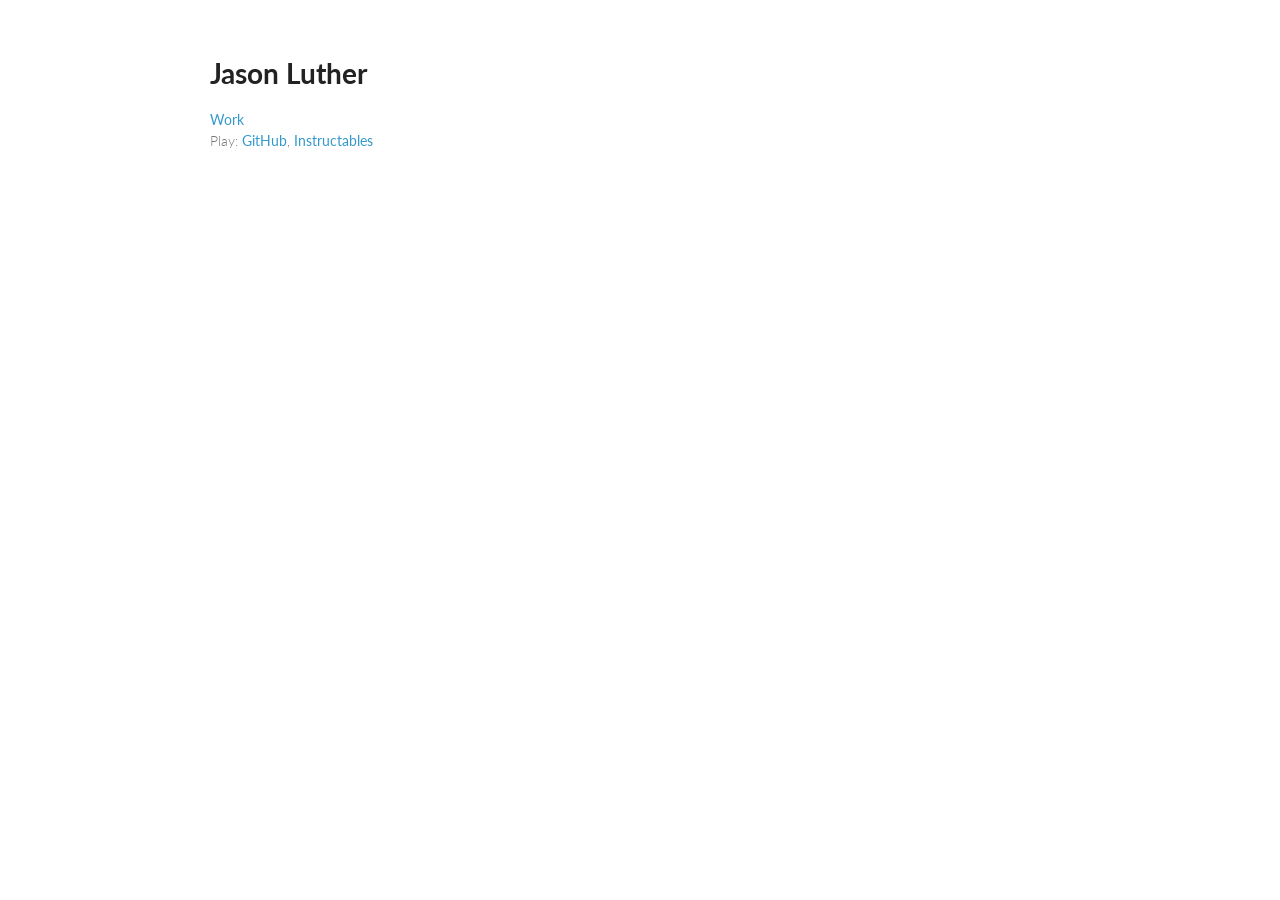
<file: index.html>
<!doctype html>
<html>
  <head>
    <meta charset="utf-8">
    <meta http-equiv="X-UA-Compatible" content="chrome=1">
    <title>Jason Luther</title>
    <link rel="stylesheet" href="stylesheets/styles.css">
    <link rel="stylesheet" href="stylesheets/pygment_trac.css">
    <meta name="viewport" content="width=device-width, initial-scale=1, user-scalable=no">
    <!--[if lt IE 9]>
    <script src="//html5shiv.googlecode.com/svn/trunk/html5.js"></script>
    <![endif]-->
  </head>
  <body>
    <div class="wrapper">
      <header>
        <h1>Jason Luther</h1>
        <p>
          <a href="https://www.linkedin.com/in/jasonlutherpm">Work</a><br/>
          Play: <a href="https://github.com/jasonluther">GitHub</a>, <a href="https://www.instructables.com/member/jasonluther/">Instructables</a><br/>
        </p>
      </header>
    </div>
    <script src="javascripts/scale.fix.js"></script>
  </body>
</html>
</file>
<file: stylesheets/styles.css>
@import url(https://fonts.googleapis.com/css?family=Lato:300italic,700italic,300,700);

body {
  padding: 50px;
  font:
    14px/1.5 Lato,
    "Helvetica Neue",
    Helvetica,
    Arial,
    sans-serif;
  color: #777;
  font-weight: 300;
}

h1,
h2,
h3,
h4,
h5,
h6 {
  color: #222;
  margin: 0 0 20px;
}

p,
ul,
ol,
table,
pre,
dl {
  margin: 0 0 20px;
}

h1,
h2,
h3 {
  line-height: 1.1;
}

h1 {
  font-size: 28px;
}

h2 {
  color: #393939;
}

h3,
h4,
h5,
h6 {
  color: #494949;
}

a {
  color: #39c;
  font-weight: 400;
  text-decoration: none;
}

a small {
  font-size: 11px;
  color: #777;
  margin-top: -0.6em;
  display: block;
}

.wrapper {
  width: 860px;
  margin: 0 auto;
}

blockquote {
  border-left: 1px solid #e5e5e5;
  margin: 0;
  padding: 0 0 0 20px;
  font-style: italic;
}

code,
pre {
  font-family:
    Monaco,
    Bitstream Vera Sans Mono,
    Lucida Console,
    Terminal;
  color: #333;
  font-size: 12px;
}

pre {
  padding: 8px 15px;
  background: #f8f8f8;
  border-radius: 5px;
  border: 1px solid #e5e5e5;
  overflow-x: auto;
}

table {
  width: 100%;
  border-collapse: collapse;
}

th,
td {
  text-align: left;
  padding: 5px 10px;
  border-bottom: 1px solid #e5e5e5;
}

dt {
  color: #444;
  font-weight: 700;
}

th {
  color: #444;
}

img {
  max-width: 100%;
}

header {
  width: 270px;
  float: left;
  position: fixed;
}

header ul {
  list-style: none;
  height: 40px;

  padding: 0;

  background: #eee;
  background: -moz-linear-gradient(top, #f8f8f8 0%, #dddddd 100%);
  background: -webkit-gradient(
    linear,
    left top,
    left bottom,
    color-stop(0%, #f8f8f8),
    color-stop(100%, #dddddd)
  );
  background: -webkit-linear-gradient(top, #f8f8f8 0%, #dddddd 100%);
  background: -o-linear-gradient(top, #f8f8f8 0%, #dddddd 100%);
  background: -ms-linear-gradient(top, #f8f8f8 0%, #dddddd 100%);
  background: linear-gradient(top, #f8f8f8 0%, #dddddd 100%);

  border-radius: 5px;
  border: 1px solid #d2d2d2;
  box-shadow:
    inset #fff 0 1px 0,
    inset rgba(0, 0, 0, 0.03) 0 -1px 0;
  width: 270px;
}

header li {
  width: 89px;
  float: left;
  border-right: 1px solid #d2d2d2;
  height: 40px;
}

header ul a {
  line-height: 1;
  font-size: 11px;
  color: #999;
  display: block;
  text-align: center;
  padding-top: 6px;
  height: 40px;
}

strong {
  color: #222;
  font-weight: 700;
}

header ul li + li {
  width: 88px;
  border-left: 1px solid #fff;
}

header ul li + li + li {
  border-right: none;
  width: 89px;
}

header ul a strong {
  font-size: 14px;
  display: block;
  color: #222;
}

section {
  width: 500px;
  float: right;
  padding-bottom: 50px;
}

small {
  font-size: 11px;
}

hr {
  border: 0;
  background: #e5e5e5;
  height: 1px;
  margin: 0 0 20px;
}

footer {
  width: 270px;
  float: left;
  position: fixed;
  bottom: 50px;
}

@media print, screen and (max-width: 960px) {
  div.wrapper {
    width: auto;
    margin: 0;
  }

  header,
  section,
  footer {
    float: none;
    position: static;
    width: auto;
  }

  header {
    padding-right: 320px;
  }

  section {
    border: 1px solid #e5e5e5;
    border-width: 1px 0;
    padding: 20px 0;
    margin: 0 0 20px;
  }

  header a small {
    display: inline;
  }

  header ul {
    position: absolute;
    right: 50px;
    top: 52px;
  }
}

@media print, screen and (max-width: 720px) {
  body {
    word-wrap: break-word;
  }

  header {
    padding: 0;
  }

  header ul,
  header p.view {
    position: static;
  }

  pre,
  code {
    word-wrap: normal;
  }
}

@media print, screen and (max-width: 480px) {
  body {
    padding: 15px;
  }

  header ul {
    display: none;
  }
}

@media print {
  body {
    padding: 0.4in;
    font-size: 12pt;
    color: #444;
  }
}
</file>
<file: stylesheets/pygment_trac.css>
.highlight {
  background: #ffffff;
}
.highlight .c {
  color: #999988;
  font-style: italic;
} /* Comment */
.highlight .err {
  color: #a61717;
  background-color: #e3d2d2;
} /* Error */
.highlight .k {
  font-weight: bold;
} /* Keyword */
.highlight .o {
  font-weight: bold;
} /* Operator */
.highlight .cm {
  color: #999988;
  font-style: italic;
} /* Comment.Multiline */
.highlight .cp {
  color: #999999;
  font-weight: bold;
} /* Comment.Preproc */
.highlight .c1 {
  color: #999988;
  font-style: italic;
} /* Comment.Single */
.highlight .cs {
  color: #999999;
  font-weight: bold;
  font-style: italic;
} /* Comment.Special */
.highlight .gd {
  color: #000000;
  background-color: #ffdddd;
} /* Generic.Deleted */
.highlight .gd .x {
  color: #000000;
  background-color: #ffaaaa;
} /* Generic.Deleted.Specific */
.highlight .ge {
  font-style: italic;
} /* Generic.Emph */
.highlight .gr {
  color: #aa0000;
} /* Generic.Error */
.highlight .gh {
  color: #999999;
} /* Generic.Heading */
.highlight .gi {
  color: #000000;
  background-color: #ddffdd;
} /* Generic.Inserted */
.highlight .gi .x {
  color: #000000;
  background-color: #aaffaa;
} /* Generic.Inserted.Specific */
.highlight .go {
  color: #888888;
} /* Generic.Output */
.highlight .gp {
  color: #555555;
} /* Generic.Prompt */
.highlight .gs {
  font-weight: bold;
} /* Generic.Strong */
.highlight .gu {
  color: #800080;
  font-weight: bold;
} /* Generic.Subheading */
.highlight .gt {
  color: #aa0000;
} /* Generic.Traceback */
.highlight .kc {
  font-weight: bold;
} /* Keyword.Constant */
.highlight .kd {
  font-weight: bold;
} /* Keyword.Declaration */
.highlight .kn {
  font-weight: bold;
} /* Keyword.Namespace */
.highlight .kp {
  font-weight: bold;
} /* Keyword.Pseudo */
.highlight .kr {
  font-weight: bold;
} /* Keyword.Reserved */
.highlight .kt {
  color: #445588;
  font-weight: bold;
} /* Keyword.Type */
.highlight .m {
  color: #009999;
} /* Literal.Number */
.highlight .s {
  color: #d14;
} /* Literal.String */
.highlight .na {
  color: #008080;
} /* Name.Attribute */
.highlight .nb {
  color: #0086b3;
} /* Name.Builtin */
.highlight .nc {
  color: #445588;
  font-weight: bold;
} /* Name.Class */
.highlight .no {
  color: #008080;
} /* Name.Constant */
.highlight .ni {
  color: #800080;
} /* Name.Entity */
.highlight .ne {
  color: #990000;
  font-weight: bold;
} /* Name.Exception */
.highlight .nf {
  color: #990000;
  font-weight: bold;
} /* Name.Function */
.highlight .nn {
  color: #555555;
} /* Name.Namespace */
.highlight .nt {
  color: #000080;
} /* Name.Tag */
.highlight .nv {
  color: #008080;
} /* Name.Variable */
.highlight .ow {
  font-weight: bold;
} /* Operator.Word */
.highlight .w {
  color: #bbbbbb;
} /* Text.Whitespace */
.highlight .mf {
  color: #009999;
} /* Literal.Number.Float */
.highlight .mh {
  color: #009999;
} /* Literal.Number.Hex */
.highlight .mi {
  color: #009999;
} /* Literal.Number.Integer */
.highlight .mo {
  color: #009999;
} /* Literal.Number.Oct */
.highlight .sb {
  color: #d14;
} /* Literal.String.Backtick */
.highlight .sc {
  color: #d14;
} /* Literal.String.Char */
.highlight .sd {
  color: #d14;
} /* Literal.String.Doc */
.highlight .s2 {
  color: #d14;
} /* Literal.String.Double */
.highlight .se {
  color: #d14;
} /* Literal.String.Escape */
.highlight .sh {
  color: #d14;
} /* Literal.String.Heredoc */
.highlight .si {
  color: #d14;
} /* Literal.String.Interpol */
.highlight .sx {
  color: #d14;
} /* Literal.String.Other */
.highlight .sr {
  color: #009926;
} /* Literal.String.Regex */
.highlight .s1 {
  color: #d14;
} /* Literal.String.Single */
.highlight .ss {
  color: #990073;
} /* Literal.String.Symbol */
.highlight .bp {
  color: #999999;
} /* Name.Builtin.Pseudo */
.highlight .vc {
  color: #008080;
} /* Name.Variable.Class */
.highlight .vg {
  color: #008080;
} /* Name.Variable.Global */
.highlight .vi {
  color: #008080;
} /* Name.Variable.Instance */
.highlight .il {
  color: #009999;
} /* Literal.Number.Integer.Long */

.type-csharp .highlight .k {
  color: #0000ff;
}
.type-csharp .highlight .kt {
  color: #0000ff;
}
.type-csharp .highlight .nf {
  color: #000000;
  font-weight: normal;
}
.type-csharp .highlight .nc {
  color: #2b91af;
}
.type-csharp .highlight .nn {
  color: #000000;
}
.type-csharp .highlight .s {
  color: #a31515;
}
.type-csharp .highlight .sc {
  color: #a31515;
}
</file>
